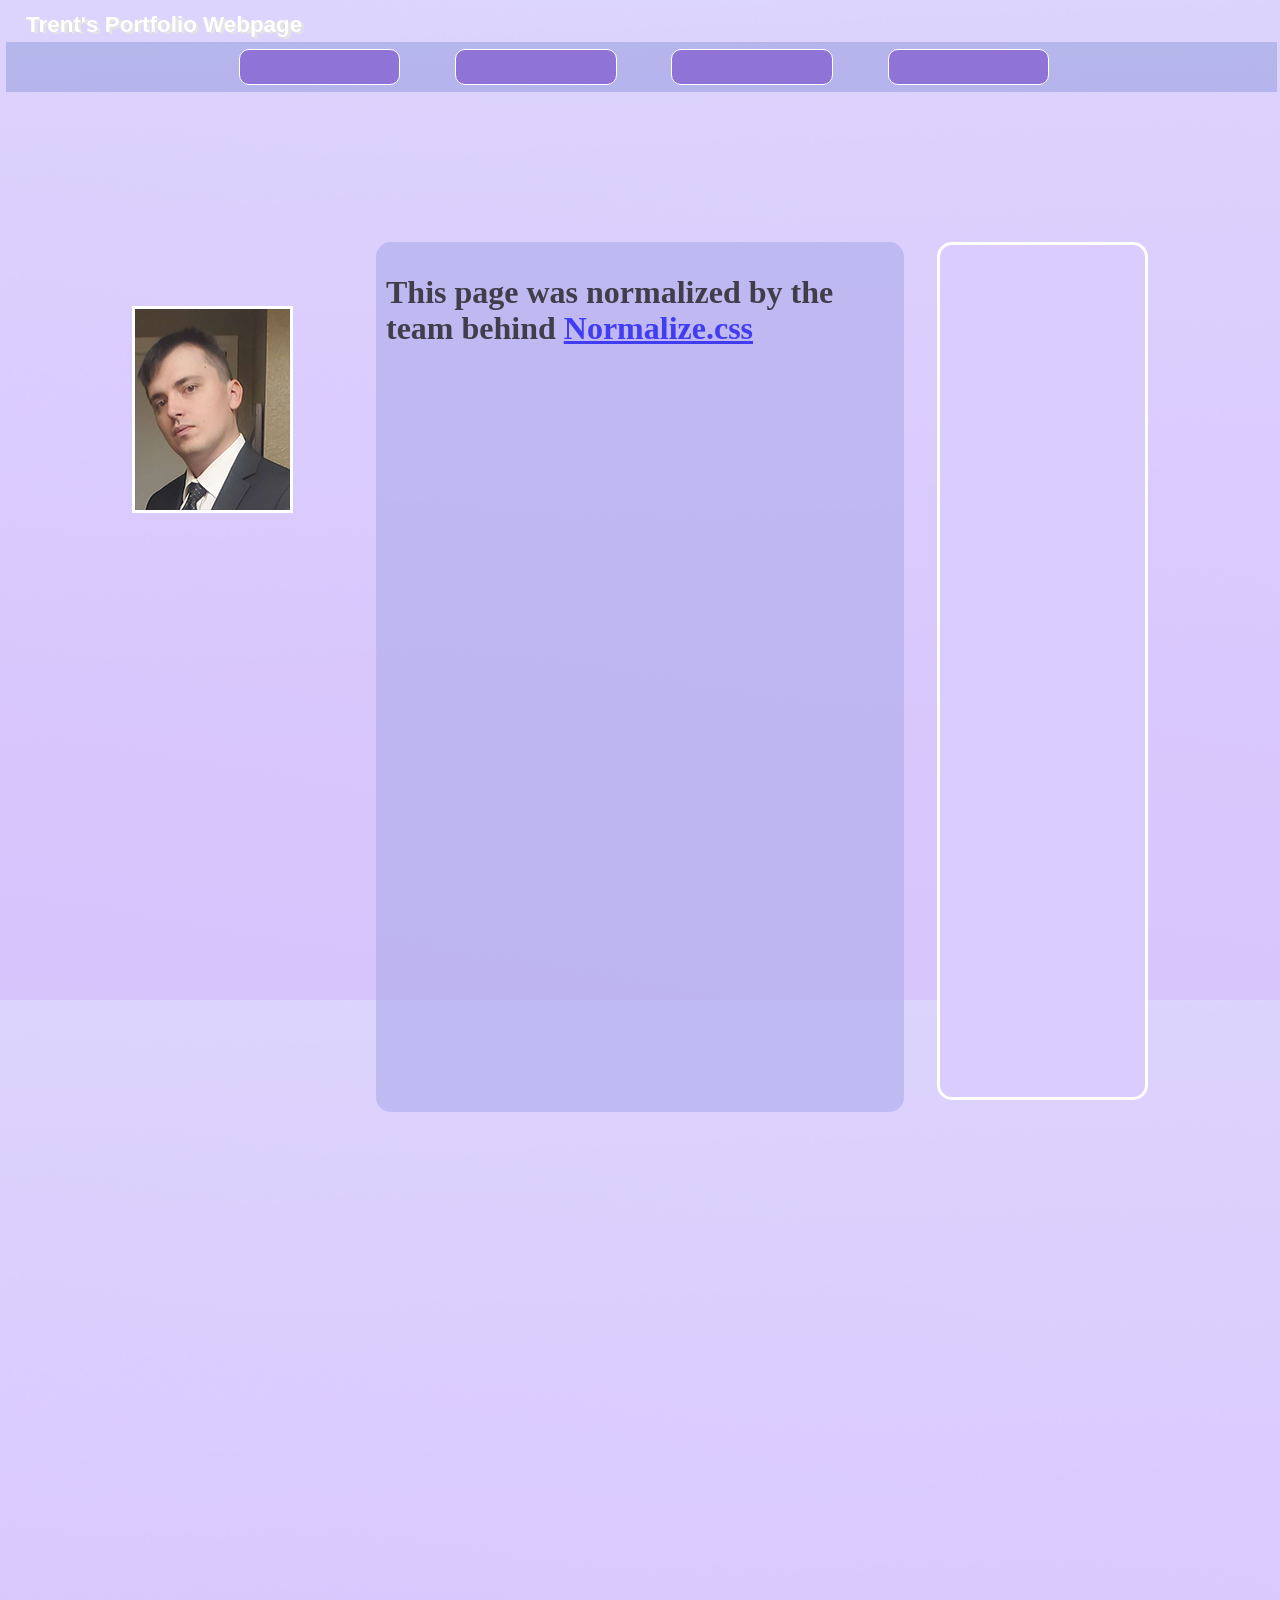
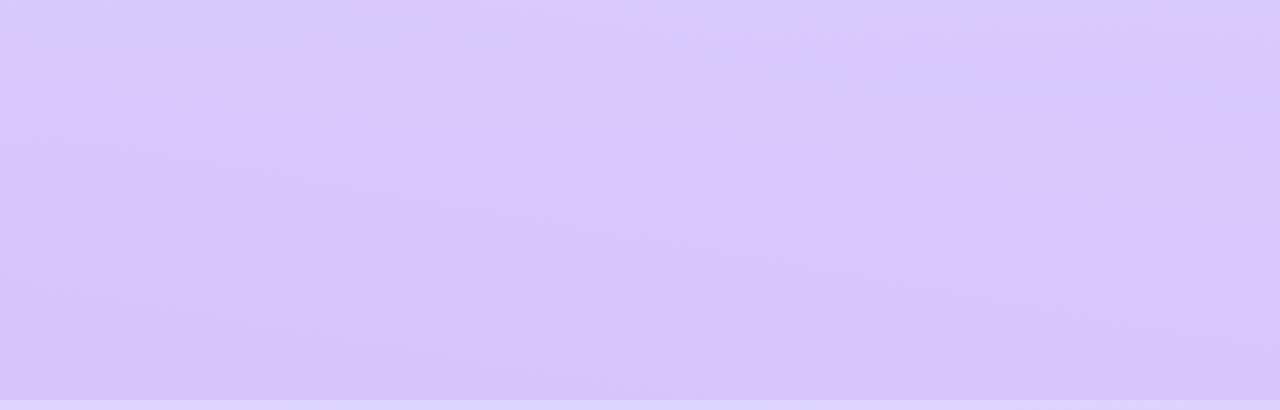
<file: index.html>
<!DOCTYPE html>
<html lang="en">
<meta charset="utf-8">
<meta name="viewport" content="width=device-width,initial-scale=1">
<head>
    <title>Trent's Portfolio Webpage</title>
    <link rel="stylesheet" href="normalize.css">
    <link rel="stylesheet" href="styles.css">
</head>
<body>
  <div class="maindiv">
        <div class="headerdiv">
                <div class="headerdiv" id="headertext"><h1><p>Trent's Portfolio Webpage</p></h1></div>
                <div class="headerdiv" id="headerimg">
                <div class="headerbuttonsclass">
                <div class="headerbuttonsclass" id="button1"><a href="index.html" class="homeurl"><img src="homeicon.png" id="urllinkhome" alt="Icon for homepage"></a>
                </div>
                <div class="headerbuttonsclass" id="button2"><a href="file:///C:/Users/Trent/Desktop/Portfolio/Portfolio%20page/sourcecodepage/sourcecodepage.html"><img src="codeicon.png" id="sourceurllink" alt="Icon for sourcecodepage"></a>
                </div>
                <div class="headerbuttonsclass" id="button3">
                </div>
                <div class="headerbuttonsclass" id="button4">
                </div>
            </div>
        </div>
    </div>
    <div class="bodysideformatting">
            <div class="sideimgdiv">
            </div>
            <div class="bodyanimframe">
            </div>
            <div class="bodysectiondiv">
            <h1 class="Normalize-credit">This page was normalized by the team behind <a href="https://github.com/necolas/normalize.css">Normalize.css</a></h1>
            </div>
        </div>
  </div>
</body>
</html>
</file>
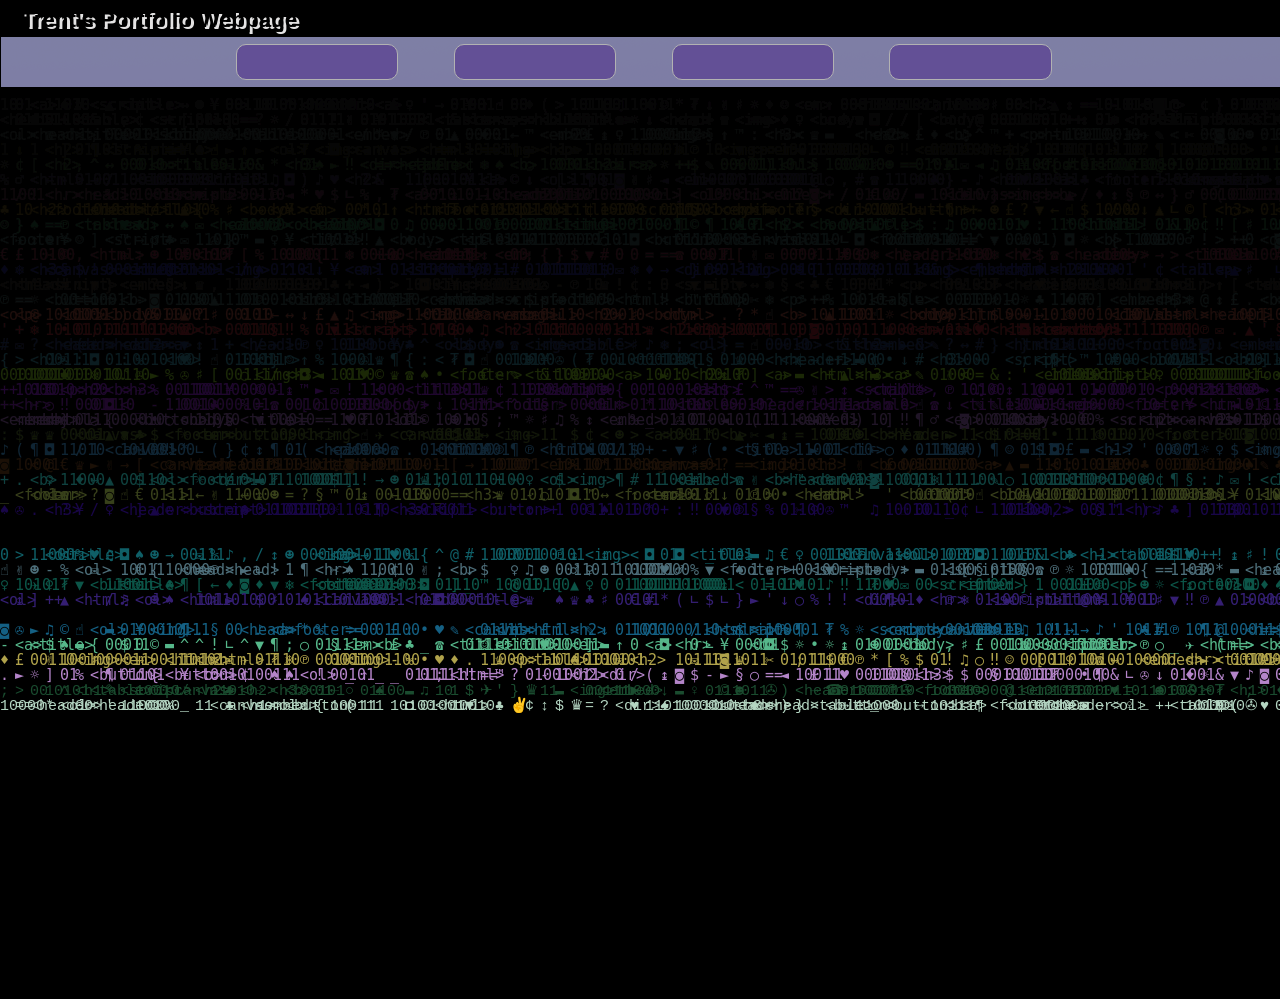
<file: sourcecodepage/sourcecodepage.html>
<!DOCTYPE html>
<html lang="en">
<meta charset="utf-8">
<meta name="viewport" content="width=device-width,initial-scale=1">
<head>
    <title>Trent's Source Code Page</title>
    <link rel="stylesheet" href="normalize.css">
    <link rel="stylesheet" href="sourcestyle.css">
</head>
<body>
    <div class="maindiv">
        <div class="headerdiv">
            <div class="headerdiv" id="headertext"><h1><p>Trent's Portfolio Webpage</p></h1></div>
                <div class="headerdiv" id="headerimg">
                    <div class="headerbuttonsclass">
                        <div class="headerbuttonsclass" id="button1"><a href="file:///C:/Users/Trent/Desktop/Portfolio/Portfolio%20Page/index.html" class="homeurl"><img src="homeicon.png" id="urllinkhome" alt="Icon for homepage"></a></div>
                        <div class="headerbuttonsclass" id="button2"><a href="file:///C:/Users/Trent/Desktop/Portfolio/Portfolio%20page/sourcecodepage/sourcecodepage.html"><img src="codeicon.png" id="sourceurllink" alt="Icon for sourcecodepage"></a></div>
                        <div class="headerbuttonsclass" id="button3">
                            </div>
                        <div class="headerbuttonsclass" id="button4">
                            </div>
                    </div>
                </div>
        </div>
        <div class="bodydiv">
        
        </div>
            <canvas class="matrixcanvas" id="Matrix" width="100%" height="100%"></canvas>
            <script src="./bgscript.js"></script>
</body>
</html>
</file>
<file: styles.css>
html,body{
    margin:0;
    padding:0;
}
.maindiv{
    /*display:inline-block;*/
    height:2000px;
    width:auto;
    text-align:left;
    padding:5px;
    background:url('backgroundmain.png')
}

/*HEADER ELEMENTS*/
.headerdiv{
    display:inline-block;
    height:50px;
    width:100%;
    line-height:20px;
    text-align:left;
    padding-left:1px;
}
#headertext{
    display:absolute;
    font-size:0.7em;
    font-family: Arial, Helvetica, sans-serif;
    color:#FFFFFF;
    text-shadow: 3px 2px #e4e3e3;
    margin:-1% auto auto 1.5%;
}
#headerimg{
    display:inline-block;
    height:50px;
    width:100%;
    line-height:20px;
    text-align:left;
    padding-left:1px;
    background:url('header.png');
    transition: 0.8s;
}
.headerbuttonsclass{
    display:absolute;
    height:90%;
    width: 80%;
    margin:auto 8%;
    text-align:center;
    padding: 2px;
}
#button1{
    display:inline-block;
    border: 1px solid #FFFFFF;
    height:30px;
    width:15.5%;
    margin:5px auto 1% 5%;
    padding-left:0;
    background:url('buttonbg.png') no-repeat;
    border-radius: 10px;
    transition: 0.8s;
}
#button2{
    display:inline-block;
    border: 1px solid #FFFFFF;
    height:30px;
    width: 15.5%;
    margin: 5px auto 1% 5%;
    padding-left:0;
    background:url('buttonbg.png') no-repeat;
    border-radius: 10px;
    transition: 0.8s;
}
#button3{
    display:inline-block;
    border: 1px solid #FFFFFF;
    height:30px;
    width: 15.5%;
    margin: 5px auto 1% 5%;
    padding-left:0;
    background:url('buttonbg.png') no-repeat;
    border-radius: 10px;
    transition: 0.8s;
}
#button4{
    display:inline-block;
    border: 1px solid #FFFFFF;
    height:30px;
    width: 15.5%;
    margin: 5px auto 1% 5%;
    padding-left:0;
    background:url('buttonbg.png') no-repeat;
    border-radius: 10px;
    transition: 0.8s;
}
/*HOVER SECTION AND EFFECTS*/
#headerimg:hover{
    opacity:0.5;
    height:auto;
    transition:0.5 ease-in-out;
}
#button1:hover{
    background:#e6e6e6;
    color:white;
    /*box-shadow: 10px 10px 10px 10px #FFFFFF;*/
    width: 120px;
    height: 100px;
    border-radius: 50%;
    box-shadow:
    inset 0 0 5px #fff,      /* inner white */
    inset 5px 0 80px rgb(255, 0, 157),   /* inner left magenta short */
    inset -20px 0 80px rgb(72, 50, 243),  /* inner right cyan short */
    inset 5px 0 300px rgb(255, 0, 157),  /* inner left magenta broad */
    inset -10px 0 300px rgb(72, 50, 243), /* inner right cyan broad */
    0 0 10px #fff,            /* outer white */
    -20px 0 80px rgb(255, 0, 157),        /* outer left magenta */
    5px 0 80px rgb(72, 50, 243);         /* outer right cyan */
    transition:0.5 ease-in-out;
    /*misc stuff*/
    cursor: crosshair;
}
#urllinkhome:hover {
  display: block;
  opacity: 1;
  width:90px;
  height:90px;
  transition:1 ease-in-out;
}
#urllinkhome{
    position:absolute;
    display: block;
    margin: 0 auto 12% 0.9%;
    opacity:0;
    width:200px;
    height:90px;
}
#button2:hover{
    background:#e6e6e6;
    color:white;
    /*box-shadow: 10px 10px 10px 10px #FFFFFF;*/
    width: 200px;
    height: 100px;
    border-radius: 65%;
    box-shadow:
    inset 0 0 5px #fff,      /* inner white */
    inset 5px 0 80px #f0f,   /* inner left magenta short */
    inset -20px 0 80px #0ff,  /* inner right cyan short */
    inset 5px 0 300px #f0f,  /* inner left magenta broad */
    inset -10px 0 300px #0ff, /* inner right cyan broad */
    0 0 10px #fff,            /* outer white */
    -20px 0 80px #f0f,        /* outer left magenta */
    5px 0 80px #0ff;         /* outer right cyan */
    transition:0.5 ease-in-out;
    /*misc stuff*/
    cursor: crosshair;
}
#sourceurllink:hover {
  display: block;
  opacity: 1;
  width:100px;
  height:auto;
  transition:1 ease-in-out;
}
#sourceurllink{
    position:absolute;
    display: block;
    margin: 0 auto 0 2.5%;
    opacity:0;
    width:200px;
    height:auto;
}
#button3:hover{
    background:#e6e6e6;
    color:white;
    /*box-shadow: 10px 10px 10px 10px #FFFFFF;*/
    width: 200px;
    height: 100px;
    border-radius: 35%;
    box-shadow:
    inset 0 0 5px #fff,      /* inner white */
    inset 5px 0 80px #f0f,   /* inner left magenta short */
    inset -20px 0 80px #0ff,  /* inner right cyan short */
    inset 5px 0 300px #f0f,  /* inner left magenta broad */
    inset -10px 0 300px #0ff, /* inner right cyan broad */
    0 0 10px #fff,            /* outer white */
    -20px 0 80px #f0f,        /* outer left magenta */
    5px 0 80px #0ff;         /* outer right cyan */
    transition:0.5 ease-in-out;
    /*misc stuff*/
    cursor: crosshair;
}
#button4:hover{
    background:#e6e6e6;
    color:white;
    /*box-shadow: 10px 10px 10px 10px #FFFFFF;*/
    width: 120px;
    height: 100px;
    border-radius: 55%;
    box-shadow:
    inset 0 0 5px #fff,      /* inner white */
    inset 5px 0 80px #f0f,   /* inner left magenta short */
    inset -20px 0 80px #0ff,  /* inner right cyan short */
    inset 5px 0 300px #f0f,  /* inner left magenta broad */
    inset -10px 0 300px #0ff, /* inner right cyan broad */
    0 0 10px #fff,            /* outer white */
    -20px 0 80px #f0f,        /* outer left magenta */
    5px 0 80px #0ff;         /* outer right cyan */
    transition:0.5 ease-in-out;

    /*misc stuff*/
    cursor: crosshair;
}
.sideimgdiv:hover{
    border-radius: 25px;
    opacity:0.9;
    transition: transform .5s, filter 0.5s ease-in-out;filter: sepia(50%);
}
/*BODY ELEMENTS*/
.sideimgdiv{
    position:absolute;
    border: 3px solid #FFFFFF;
    height:201px;
    width:155px;
    margin:5% 15% 15% auto;
    background:url('mebusinesweb.png') no-repeat;
}
.bodysectiondiv{
    display:absolute;
    height:850px;
    width: 50%;
    margin:14% auto 25%;
    padding: 10px;
    background:url('bodybg.png');
    opacity:0.7;
    border-radius: 15px;
}
.bodyanimframe{
    float: right;
    border: 3px solid #FFFFFF;
    height:850px;
    width: 20%;
    margin:auto 0 30% auto;
    padding: 1px;
    background:url('sidepanel.png');
    border-radius: 15px;
}
.bodysideformatting{
    text-align:left;
    margin:auto 10% 10% 10%;
    padding:auto;
}

/*BODY EFFECTS*/
</file>
<file: sourcecodepage/sourcestyle.css>
html {
    background-color:#000000;
    height: 100%;
    overflow: hidden;
  }
  
  body {
    margin: 0;
    padding: 0;
    height: 100%;
  }
  #matrixcanvas{
    position:absolute;
  
  }
  .maindiv{
    position:absolute;
    z-index:1;
  }
  /*HEADER ELEMENTS*/
.headerdiv{
  display:inline-block;
  height:50px;
  width:100%;
  line-height:20px;
  text-align:left;
  padding-left:1px;
}
#headertext{
  display:absolute;
  font-size:0.7em;
  font-family: Arial, Helvetica, sans-serif;
  color:#000000;
  text-shadow: 3px 2px #e4e3e3;
  margin:-1% auto auto 1.5%;
}
#headerimg{
  display:inline-block;
  height:50px;
  width:100%;
  line-height:20px;
  text-align:left;
  padding-left:1px;
  background:url('header.png');
  transition: 0.8s;
  opacity:0.7;
}
.headerbuttonsclass{
  display:absolute;
  height:90%;
  width: 80%;
  margin:auto 8%;
  text-align:center;
  padding: 2px;
}
#button1{
  display:inline-block;
  border: 1px solid #FFFFFF;
  height:30px;
  width:15.5%;
  margin:5px auto 1% 5%;
  padding-left:0;
  background:url('buttonbg.png') no-repeat;
  border-radius: 10px;
  transition: 0.8s;
}
#button2{
  display:inline-block;
  border: 1px solid #FFFFFF;
  height:30px;
  width: 15.5%;
  margin: 5px auto 1% 5%;
  padding-left:0;
  background:url('buttonbg.png') no-repeat;
  border-radius: 10px;
  transition: 0.8s;
}
#button3{
  display:inline-block;
  border: 1px solid #FFFFFF;
  height:30px;
  width: 15.5%;
  margin: 5px auto 1% 5%;
  padding-left:0;
  background:url('buttonbg.png') no-repeat;
  border-radius: 10px;
  transition: 0.8s;
}
#button4{
  display:inline-block;
  border: 1px solid #FFFFFF;
  height:30px;
  width: 15.5%;
  margin: 5px auto 1% 5%;
  padding-left:0;
  background:url('buttonbg.png') no-repeat;
  border-radius: 10px;
  transition: 0.8s;
}
/*HOVER SECTION AND EFFECTS*/
#headerimg:hover{
  opacity:0.7;
  height:auto;
  transition:0.5 ease-in-out;
}
#button1:hover{
  background:#e6e6e6;
  color:white;
  /*box-shadow: 10px 10px 10px 10px #FFFFFF;*/
  width: 120px;
  height: 100px;
  border-radius: 50%;
  box-shadow:
  inset 0 0 5px #fff,      /* inner white */
  inset 5px 0 80px rgb(255, 0, 157),   /* inner left magenta short */
  inset -20px 0 80px rgb(72, 50, 243),  /* inner right cyan short */
  inset 5px 0 300px rgb(255, 0, 157),  /* inner left magenta broad */
  inset -10px 0 300px rgb(72, 50, 243), /* inner right cyan broad */
  0 0 10px #fff,            /* outer white */
  -20px 0 80px rgb(255, 0, 157),        /* outer left magenta */
  5px 0 80px rgb(72, 50, 243);         /* outer right cyan */
  transition:0.5 ease-in-out;
  /*misc stuff*/
  cursor: crosshair;
  opacity:1;
}
#urllinkhome:hover {
display: block;
opacity: 1;
width:90px;
height:90px;
transition:1 ease-in-out;
}
#urllinkhome{
  position:absolute;
  display: block;
  margin: 0 auto 12% 0.9%;
  opacity:0;
  width:200px;
  height:90px;
}
#button2:hover{
  background:#e6e6e6;
  color:white;
  /*box-shadow: 10px 10px 10px 10px #FFFFFF;*/
  width: 200px;
  height: 100px;
  border-radius: 65%;
  box-shadow:
  inset 0 0 5px #fff,      /* inner white */
  inset 5px 0 80px #f0f,   /* inner left magenta short */
  inset -20px 0 80px #0ff,  /* inner right cyan short */
  inset 5px 0 300px #f0f,  /* inner left magenta broad */
  inset -10px 0 300px #0ff, /* inner right cyan broad */
  0 0 10px #fff,            /* outer white */
  -20px 0 80px #f0f,        /* outer left magenta */
  5px 0 80px #0ff;         /* outer right cyan */
  transition:0.5 ease-in-out;
  /*misc stuff*/
  cursor: crosshair;
}
#sourceurllink:hover {
display: block;
opacity: 1;
width:100px;
height:auto;
transition:1 ease-in-out;
}
#sourceurllink{
  position:absolute;
  display: block;
  margin: 0 auto 0 2.5%;
  opacity:0;
  width:200px;
  height:auto;
}
#button3:hover{
  background:#e6e6e6;
  color:white;
  /*box-shadow: 10px 10px 10px 10px #FFFFFF;*/
  width: 200px;
  height: 100px;
  border-radius: 35%;
  box-shadow:
  inset 0 0 5px #fff,      /* inner white */
  inset 5px 0 80px #f0f,   /* inner left magenta short */
  inset -20px 0 80px #0ff,  /* inner right cyan short */
  inset 5px 0 300px #f0f,  /* inner left magenta broad */
  inset -10px 0 300px #0ff, /* inner right cyan broad */
  0 0 10px #fff,            /* outer white */
  -20px 0 80px #f0f,        /* outer left magenta */
  5px 0 80px #0ff;         /* outer right cyan */
  transition:0.5 ease-in-out;
  /*misc stuff*/
  cursor: crosshair;
}
#button4:hover{
  background:#e6e6e6;
  color:white;
  /*box-shadow: 10px 10px 10px 10px #FFFFFF;*/
  width: 120px;
  height: 100px;
  border-radius: 55%;
  box-shadow:
  inset 0 0 5px #fff,      /* inner white */
  inset 5px 0 80px #f0f,   /* inner left magenta short */
  inset -20px 0 80px #0ff,  /* inner right cyan short */
  inset 5px 0 300px #f0f,  /* inner left magenta broad */
  inset -10px 0 300px #0ff, /* inner right cyan broad */
  0 0 10px #fff,            /* outer white */
  -20px 0 80px #f0f,        /* outer left magenta */
  5px 0 80px #0ff;         /* outer right cyan */
  transition:0.5 ease-in-out;

  /*misc stuff*/
  cursor: crosshair;
}

#bodydiv{
  z-index:1;
  background-color:white;
  width:105px;
}
</file>
